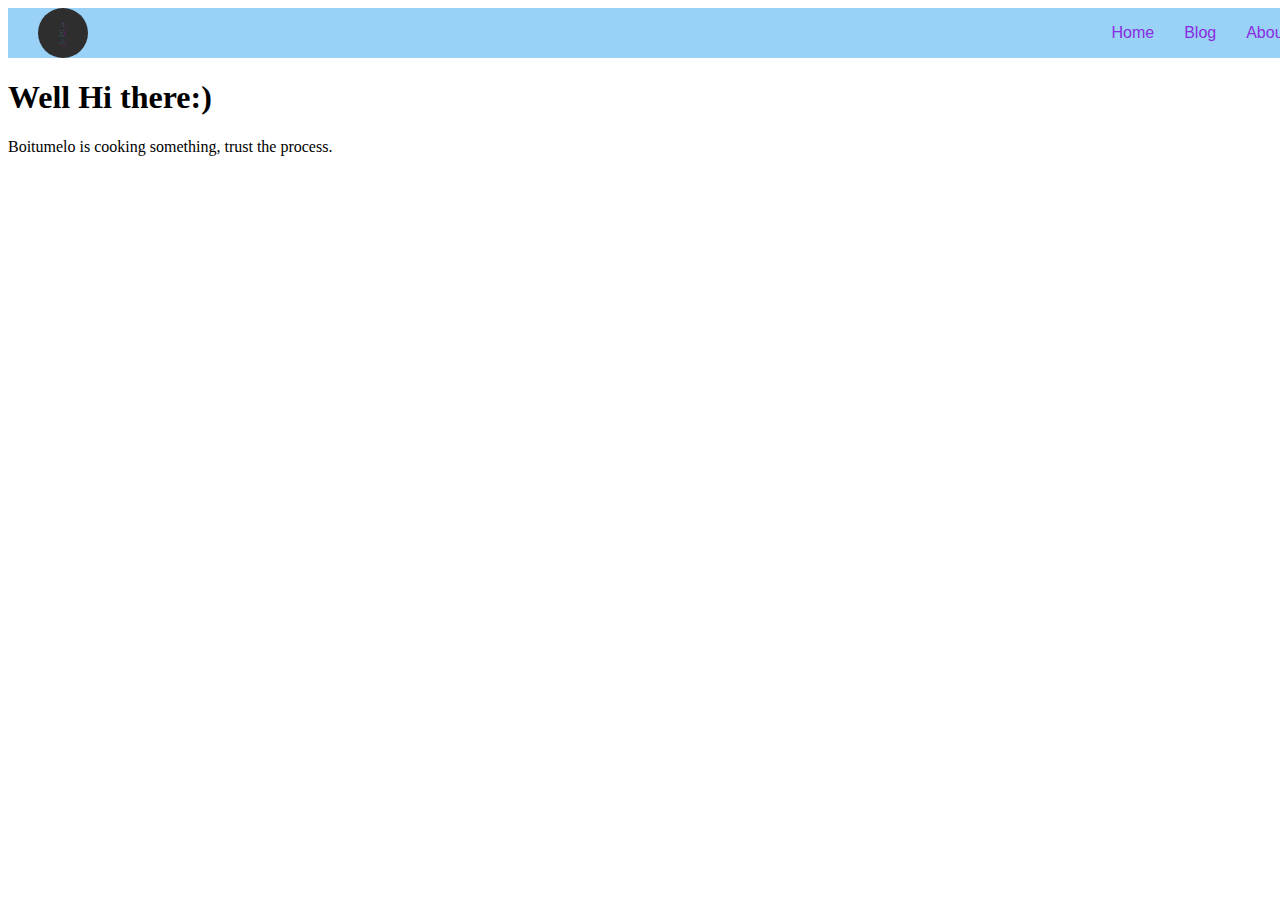
<file: Home.html>
<!DOCTYPE html>
<html>
<head>
    <title>BoituXZ-Home</title>
    <link rel="stylesheet" type="text/css" href="./Styles/HomeStyle.css">
</head>
<body>
        <nav class="navigation-bar">
                <div class = "logo">
                    <img src="Images/Logo.jpg" alt="Logo">
                </div>
            <div class="nav-group">
                <div class="nav-item"><a href="Home.html" style="text-decoration: none;">Home</a></div>
                <div class="nav-item"><a href="Blog.html">Blog</a></div>
                <div class="nav-item"><a href="About.html">About</a></div>
            </div>
        </nav>
    <h1>Well Hi there:)</h1>
    <p>Boitumelo is cooking something, trust the process.</p>
</body>
</html>
</file>
<file: Styles/HomeStyle.css>
body {
    background-image: url(https://images.pexels.com/photos/3408744/pexels-photo-3408744.jpeg);
    max-height: 100%;
    width: 100%;

}
nav{
    display: flex;
    justify-content: space-between;
    align-items: center;
    background-color: rgba(123, 196, 245, 0.771);
    font-family: 'Trebuchet MS', 'Lucida Sans Unicode', 'Lucida Grande', 'Lucida Sans', Arial, sans-serif;
    width: auto;
    height: auto;
}

nav h1{
    margin-left: 10px;
    color: blueviolet;

}
nav div{
    display: flex;
    justify-content: space-between;
    align-items: center;
    margin-left: 30px;
}
nav img{
    max-width: 50px;
    max-height: 50px;
    border-radius: 50px;
    border-color: blueviolet;

}

nav ul{
    display: flex;
    justify-content: space-between;
    align-items: center;
    list-style: none;
    margin-right: 30px;
}

nav ul li{
    margin: 0 10px;
}
a {
    text-decoration: none;
    color: blueviolet;
}

.welcome{
    display: flex;
    justify-content: center;
    align-items: center;
    margin: auto;
    color: rgb(123, 196, 245);;
    


}
.text{
    display: flex;
    flex-wrap: wrap;
    margin: auto;
    width: 500px;
    max-width: max-content;
    padding: 10px;
    border-radius: 3px;
    justify-content: center;
    align-items: center;
    background-color: rgba(123, 196, 245, 0.697);
    font-family: 'Trebuchet MS', 'Lucida Sans Unicode', 'Lucida Grande', 'Lucida Sans', Arial, sans-serif;
}

button {
    display: flex;
    background-color: rgba(123, 196, 245, 0.695);
    color: white;
    padding: 10px 20px;
    border: none;
    border-radius: 5px;
    cursor: pointer;
    justify-content: center;
    align-items: center;
    margin: auto;
    margin-top: 80px;
    margin-bottom: 10px;

}
footer{
    display: flex;
    align-content: end;
    justify-content: space-around;
    color: rgba(0, 255, 255, 0);
}
</file>
